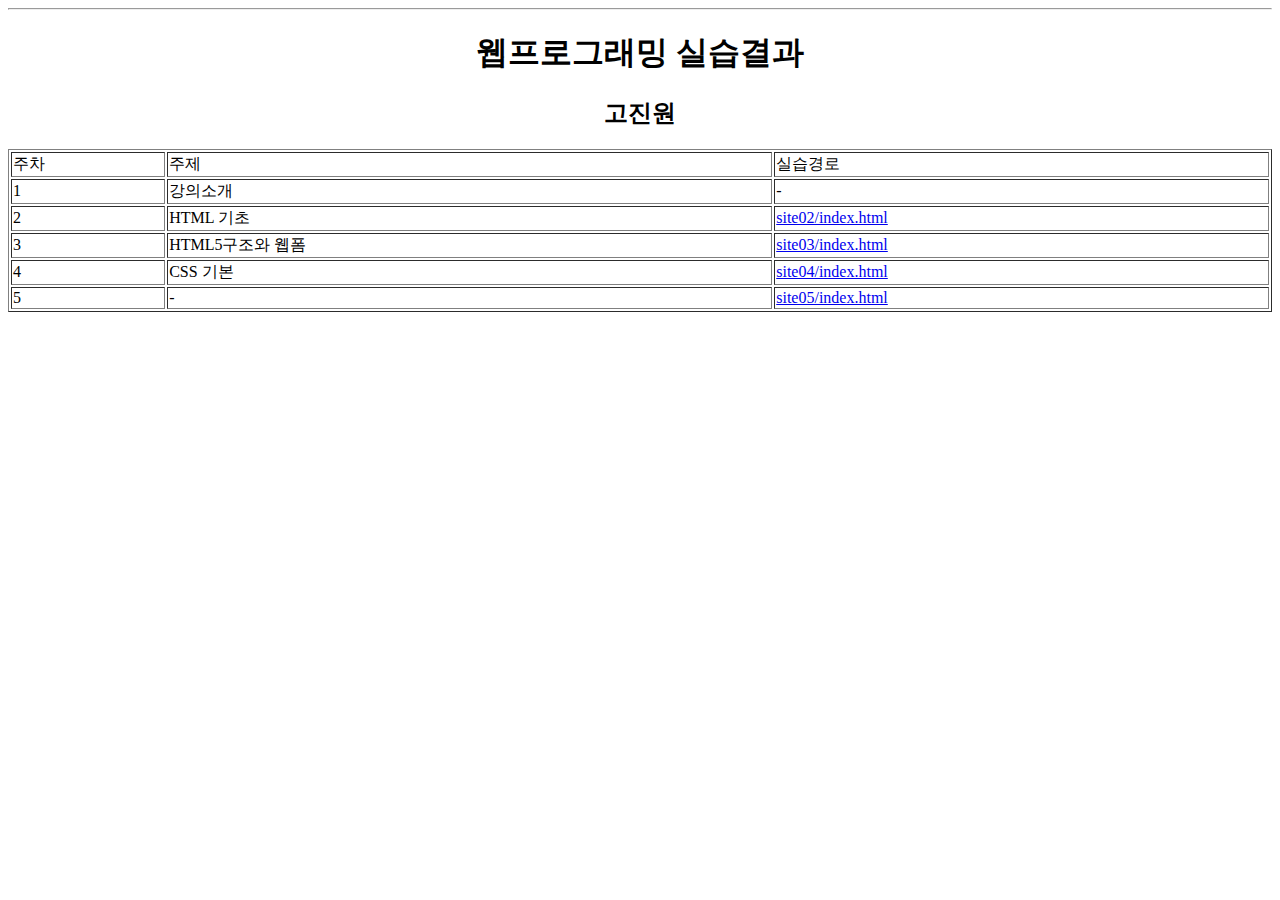
<file: index.html>
<!DOCTYPE html>
<html lang="en" dir="ltr">
  <head>
    <meta charset="utf-8">
    <title>웹프로그래밍 강의 실습</title>
  </head>
  <body>
  <hr>
  <center>
  <h1>웹프로그래밍 실습결과</h1>
  <h2>고진원</h2>
  </center>

<center>
<table border="1" width="100%">

  <tr>
    <td>주차</td>
    <td>주제</td>
    <td>실습경로</td>
  </tr>

  <tr>
    <td>1</td>
    <td>강의소개</td>
    <td>-</td>
  </tr>

  <tr>
    <td>2</td>
    <td>HTML 기초</td>
    <td><a href="site02/index.html">site02/index.html</a></td>
  </tr>

<tr>
  <td>3</td>
  <td>HTML5구조와 웹폼</td>
  <td><a href="site03/index.html">site03/index.html</a></td>
</tr>

<tr>
  <td>4</td>
  <td>CSS 기본</td>
  <td><a href="site04/index.html">site04/index.html</a></td>
</tr>

<tr>
  <td>5</td>
  <td>-</td>
  <td><a href="site05/index.html">site05/index.html</a></td>
</tr>

</table>

</center>
  </body>
</html>
</file>
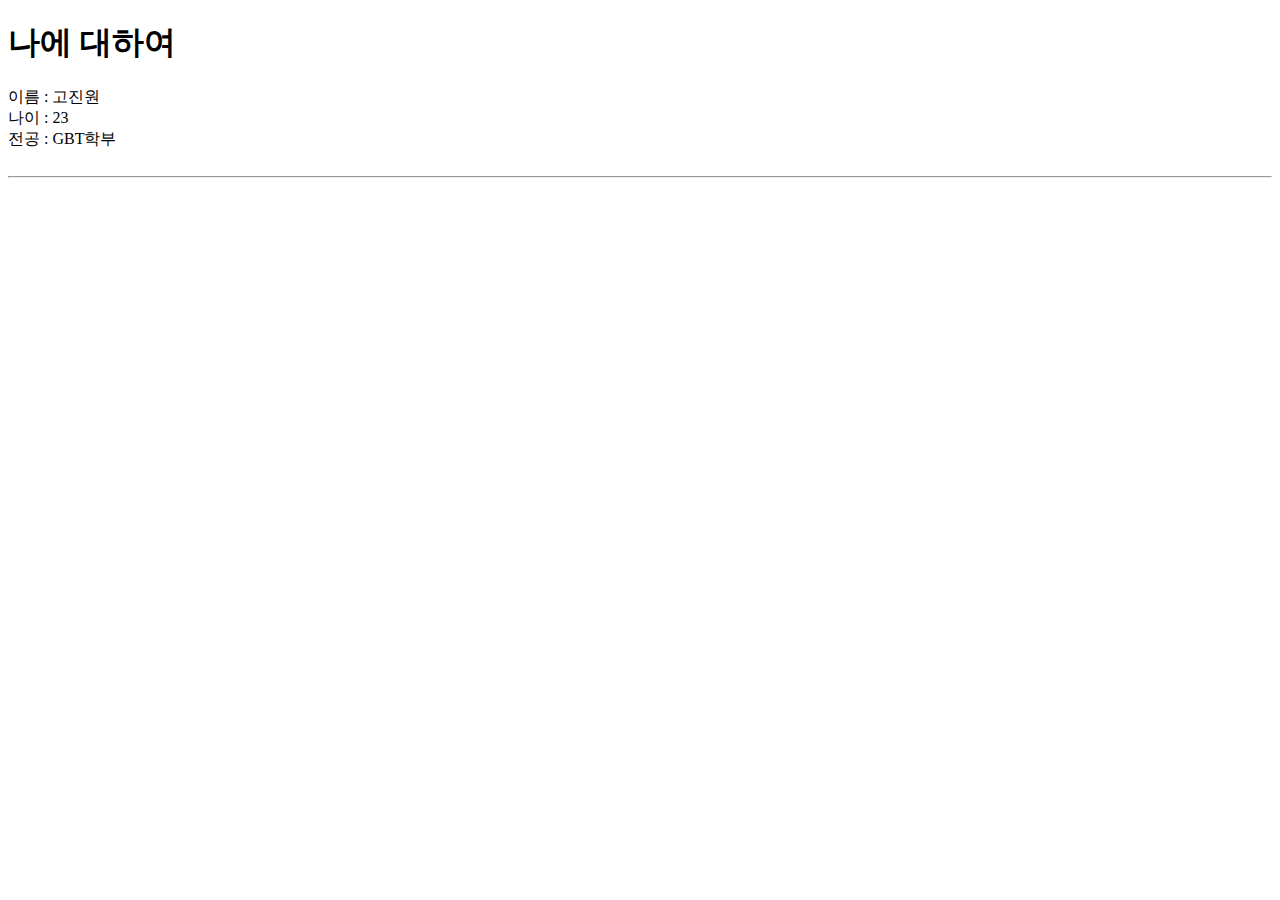
<file: site02/index.html>
<!DOCTYPE html>
<html lang="en" dir="ltr">
<!-- language=english 주황색은 다 속성을 나타냄
태그 안의 속성들은 html 설명해주는 것들임! -->
  <head>
    <meta charset="utf-8">
    <!-- utf : 국제표준(utf8) -->
    <title>나야 나!</title>


  </head>
  <body>
<h1>나에 대하여</h1>
<!-- h1 : 제일 큰 글씨 -->
<!-- <pre>이름 : 고진원
나이 : 23
전공 : GBT학부</pre>

pre 태그는 잘 사용하지 않음-->

이름 : 고진원 <br>
나이 : 23 <br>
전공 : GBT학부 <br>
<br>
<hr>
<!-- hr은 밑에 줄긋는거 -->

  </body>
</html>


<!-- 새로고침은 F5임!! -->
</file>
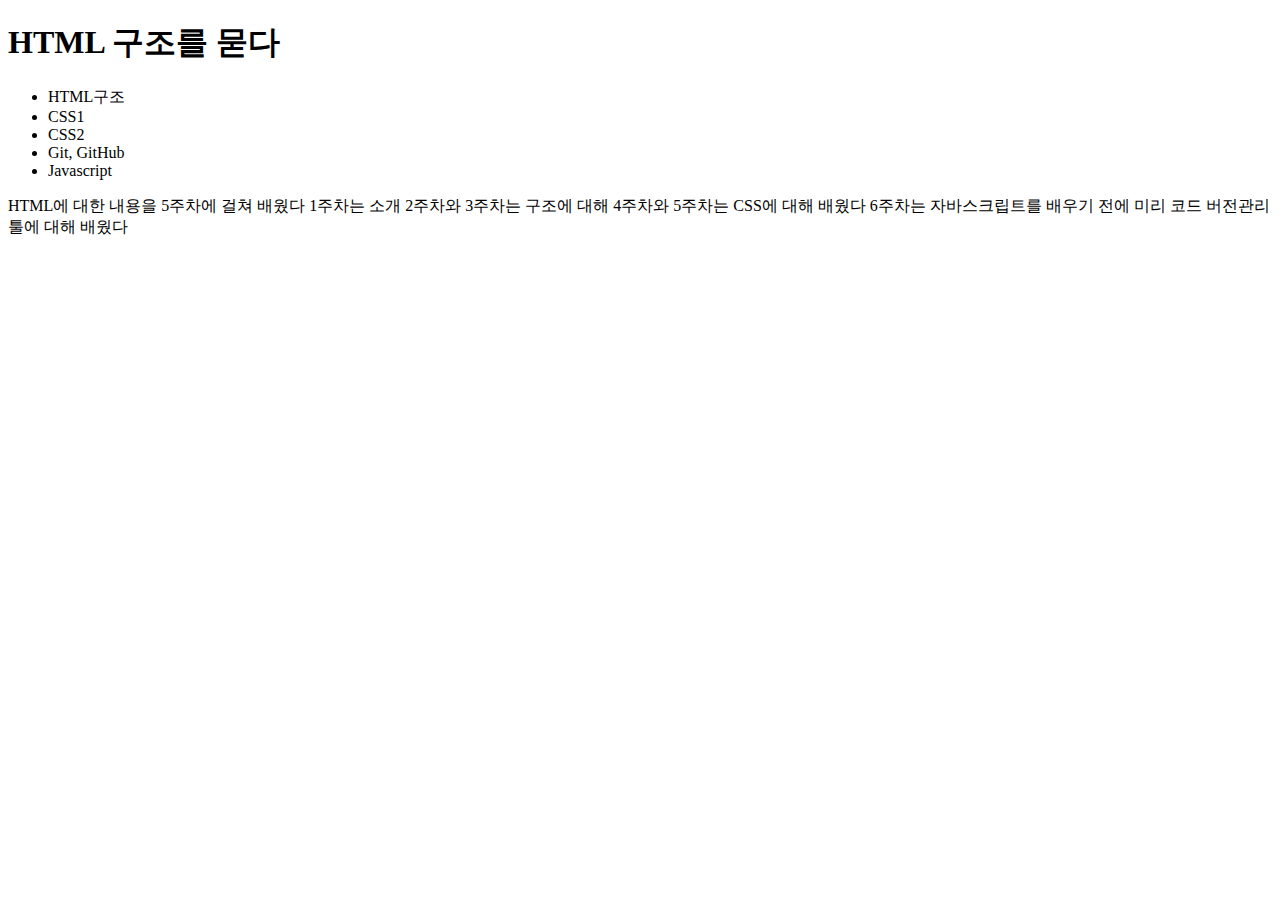
<file: site06/index.html>
<!DOCTYPE html>
<html lang="en" dir="ltr">

<head>
  <meta charset="utf-8">
  <title></title>
</head>

<body>
  <header>
    <h1>HTML 구조를 묻다</h1>
  </header>

  <nav>
    <ul>
      <li>HTML구조</li>
      <li>CSS1</li>
      <li>CSS2</li>
      <li>Git, GitHub</li>
      <li>Javascript</li>
    </ul>
  </nav>

  <section>
    <article class="">
      HTML에 대한 내용을 5주차에 걸쳐 배웠다
      1주차는 소개
      2주차와 3주차는 구조에 대해
      4주차와 5주차는 CSS에 대해 배웠다
      6주차는 자바스크립트를 배우기 전에 미리 코드 버전관리 툴에 대해 배웠다
    </article>
    <article class="">

    </article>
  </section>

  <aside class="">

  </aside>

  <footer></footer>

</body>

</html>
</file>
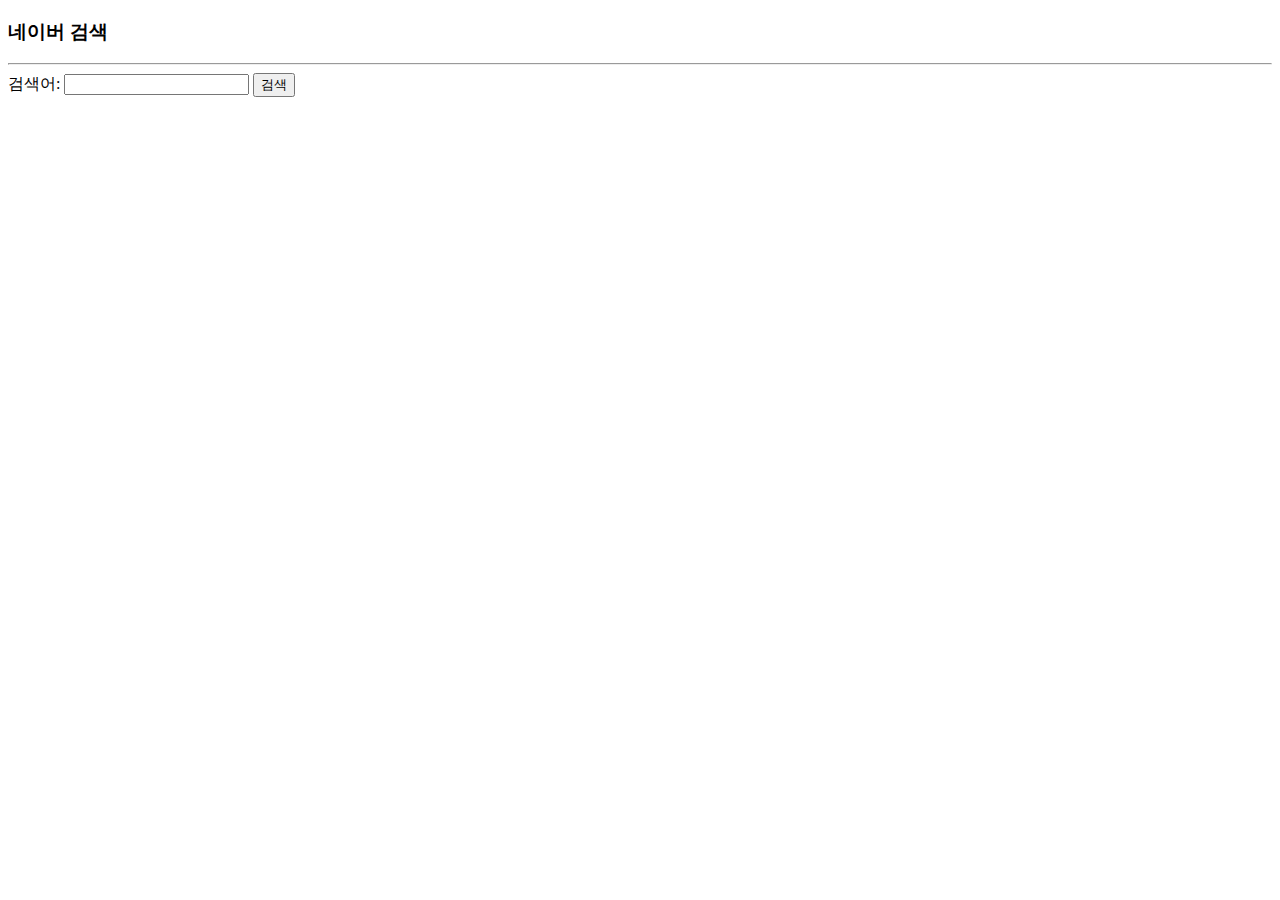
<file: site03/form.html>
<!DOCTYPE html>
<html>
<head><title>네이버 검색</title></head>
<!--
<head><title>로그인 폼</title></head>
-->

<body>
<h3>네이버 검색</h3>

<!--
<h3>로그인 폼</h3>
-->

<hr>
<form name="sform" action="https://search.naver.com/search.naver" method="get">
검색어:  <input type="text" name="query" value="">
  <input type="submit" name="" value="검색">
</form>

<!--
<form name="fo" method="get">
사용자 ID : <input type="text" size="15" value=""><br>
비밀 번호 : <input type="password" size="15" value="">
				 <input type="submit" value="완료">
</form>
-->

</body>
</html>
</file>
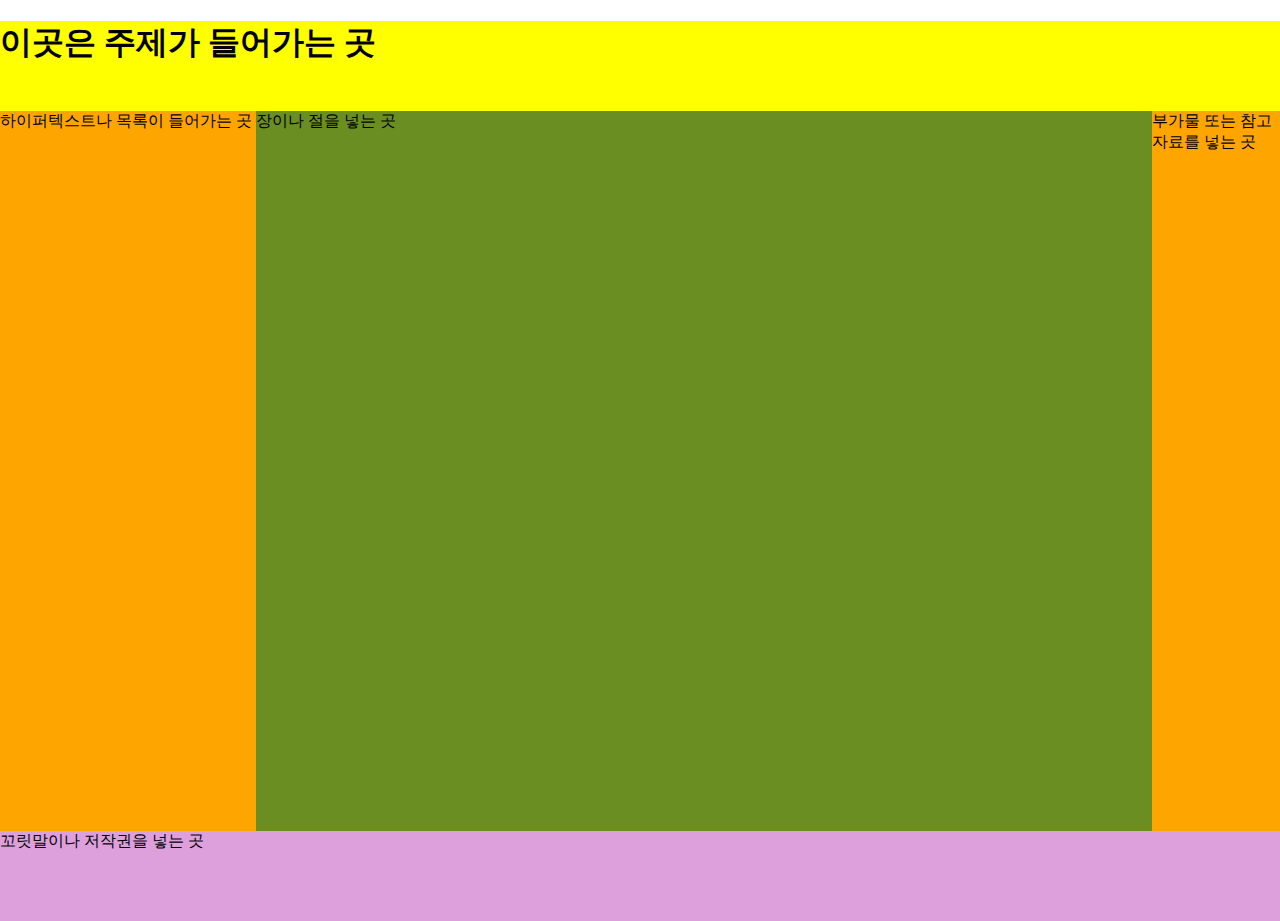
<file: site03/html5.html>
<!DOCTYPE html>
<html lang="en" dir="ltr">
  <head>
    <meta charset="utf-8">
    <title></title>
    <style media="screen">

    html, body { margin: 0; padding: 0; height: 100%; }
.header { width: 100%; height: 10%;
		background: yellow; }
.nav { width: 20%; height: 80%; float: left;
		background: orange; }
.section { width: 70%; height: 80%; float: left;
		background: olivedrab; }
.aside { width: 10%; height: 80%; float: left;
		background: orange; }
.footer { width: 100%; height: 10%; clear: both;
		background: plum; }

        </style>

  </head>
  <body>
      <header class="header"><h1>이곳은 주제가 들어가는 곳</h1></header>
    	<nav class="nav">하이퍼텍스트나 목록이 들어가는 곳</nav>
    	<section class="section">장이나 절을 넣는 곳</section>
    	<aside class="aside">부가물 또는 참고자료를 넣는 곳</aside>
    	<footer class="footer">꼬릿말이나 저작권을 넣는 곳</footer>


  </body>
</html>
</file>
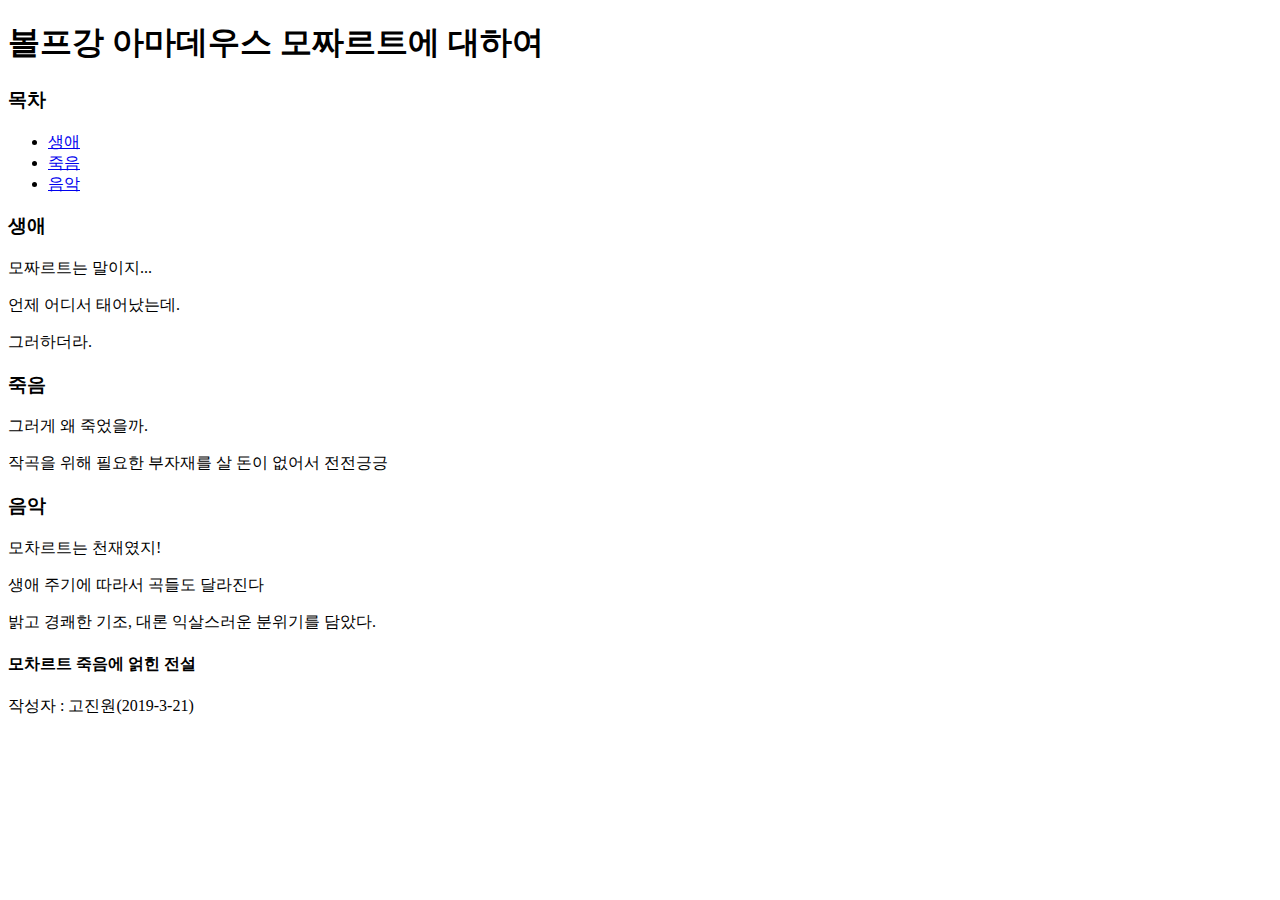
<file: site03/mozart.html>
<!DOCTYPE html>
<html lang="en" dir="ltr">

<head>
  <meta charset="utf-8">
  <title>Wolfgang Amadeus Mozart</title>
</head>

<body>
  <header>
    <h1>볼프강 아마데우스 모짜르트에 대하여</h1>
  </header>
  <nav>
    <h3>목차</h3>
    <ul>
      <li><a href="#life">생애</a></li>
      <li><a href="#death">죽음</a></li>
      <li><a href="#music">음악</a></li>
    </ul>
  </nav>

  <section>
    <article id="life">
      <h3>생애</h3>
      <p>모짜르트는 말이지...</p>
      <p>언제 어디서 태어났는데.</p>
      <p>그러하더라.</p>

    </article>

    <article id="death">
      <h3>죽음</h3>
      <p>그러게 왜 죽었을까.</p>
      <p>작곡을 위해 필요한 부자재를 살 돈이 없어서 전전긍긍</p>
    </article>

    <article id="music">
      <h3>음악</h3>
      <p>모차르트는 천재였지!</p>
      <p>생애 주기에 따라서 곡들도 달라진다</p>
      <p>밝고 경쾌한 기조, 대론 익살스러운 분위기를 담았다.</p>
    </article>
  </section>

  <aside class="">
    <h4>모차르트 죽음에 얽힌 전설</h4>
  </aside>

  <footer>작성자 : 고진원(2019-3-21)</footer>


</body>

</html>
</file>
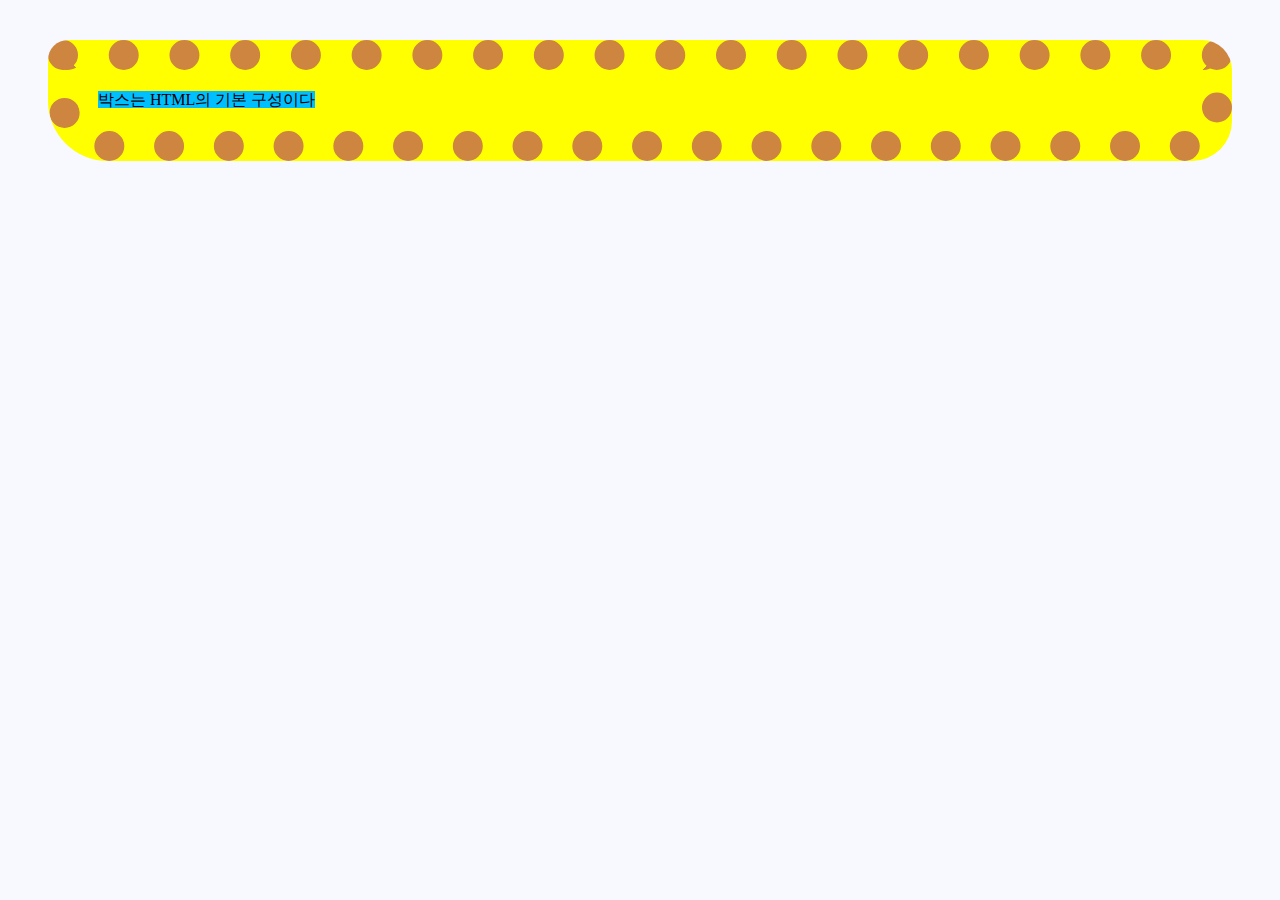
<file: site04/ex4-13.html>
<!DOCTYPE html>
<html>
<head>
<meta charset="UTF-8">
<title>박스 모델</title>
<style>
body { background : ghostwhite; }
span { background : deepskyblue; }
div.box {
	background : yellow;
	border-style : dotted;
 	border-color : peru;
	margin : 40px;
	border-width : 30px;
	padding : 20px;
  border-radius : 20px 30px 40px 60px;
}
</style>
</head>
<body>
	<div class="box">
		<span>박스는 HTML의 기본 구성이다</span>
	</div>
</body>
</html>
</file>
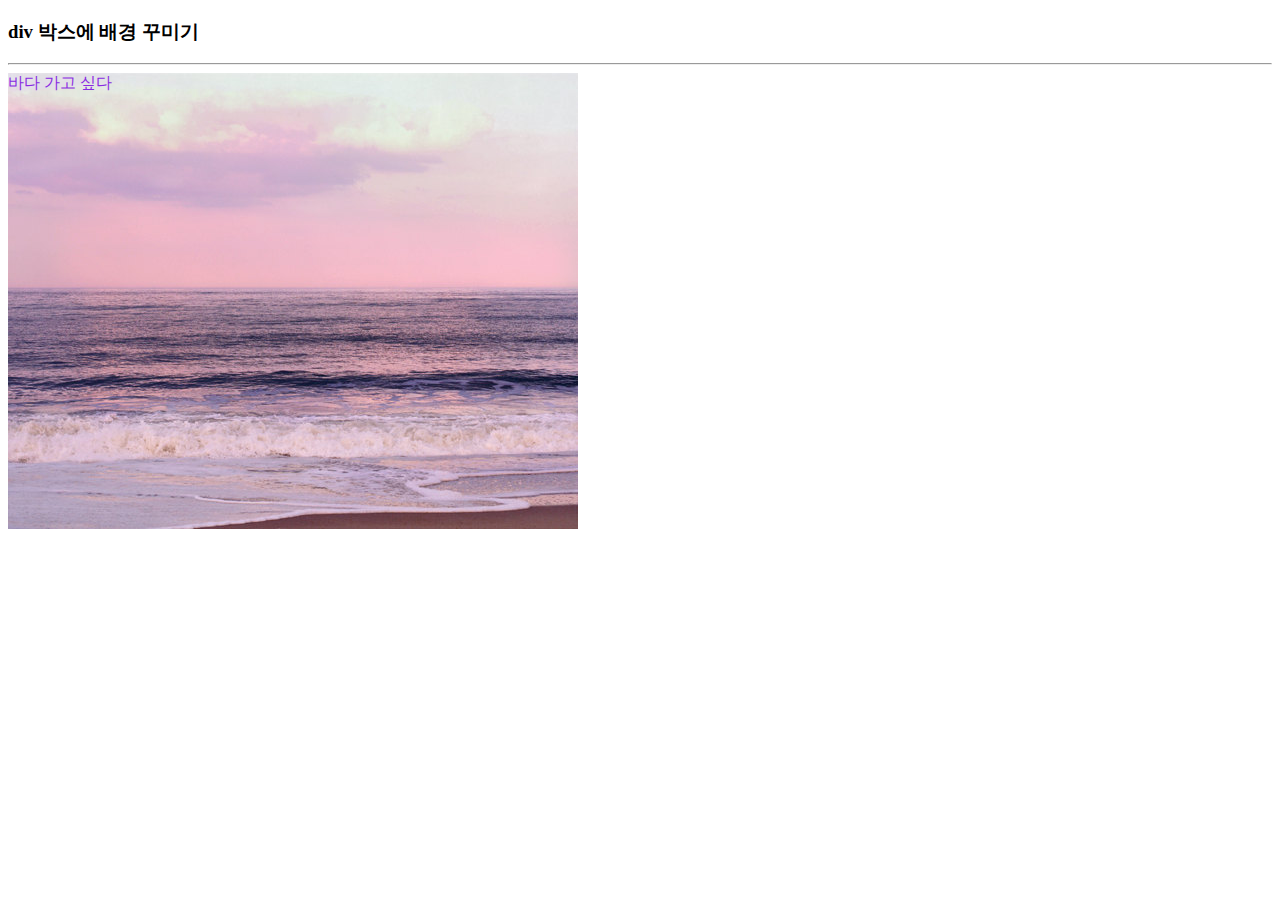
<file: site04/ex4-18.html>
<!DOCTYPE html>
<html><head><title>배경 꾸미기</title>
<style>
div {
	background-color : skyblue;
	background-size : 570px 456px;
	background-image : url("images/pinkpurplesea.jpg");
	background-repeat : repeat-y;
	background-position : center center;
}
div {
	width : 570px;
	height : 456px;
	color : blueviolet;
	font-size : 16px;
}
</style>
</head>
<body>
<h3>div 박스에 배경 꾸미기</h3>
<hr>
<div>바다 가고 싶다 </div>
</body>
</html>
</file>
